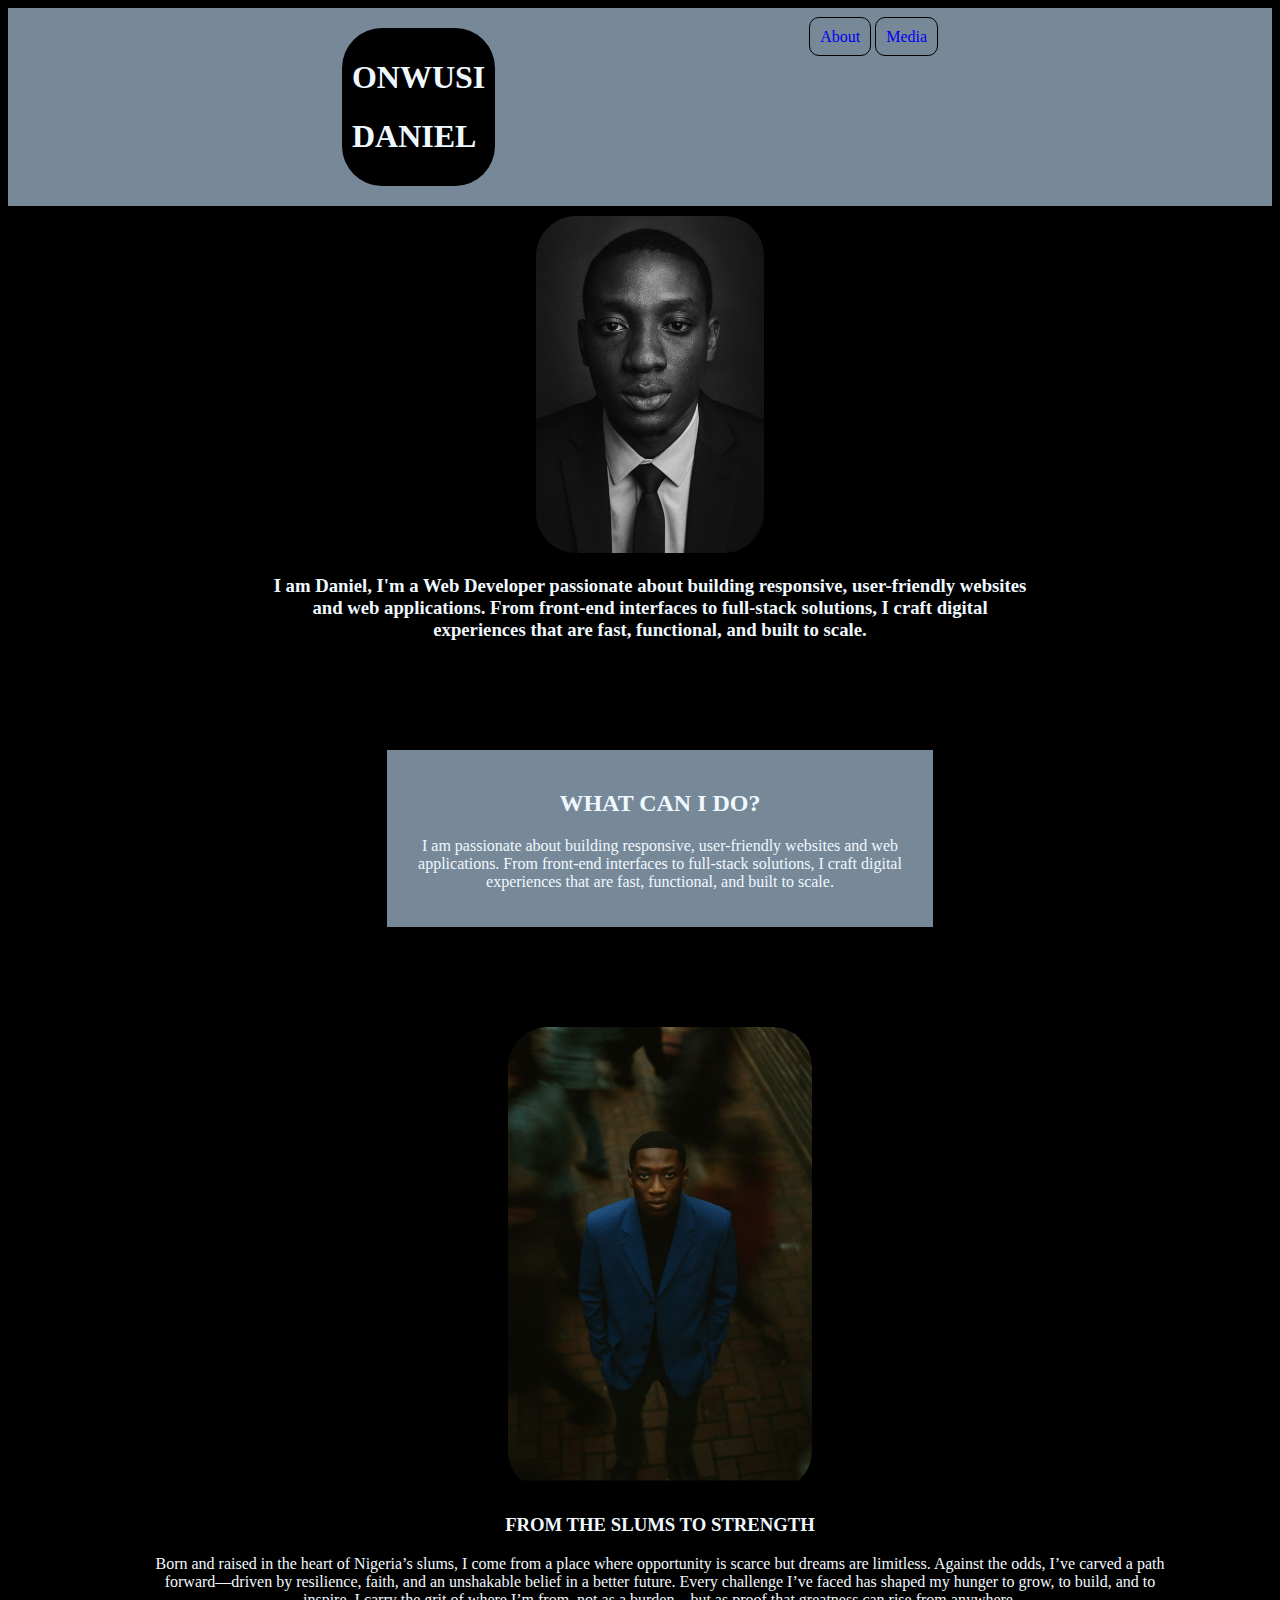
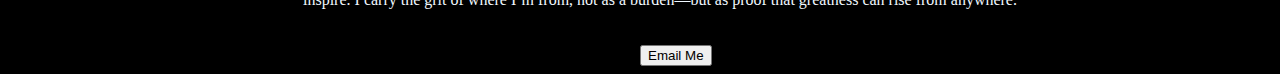
<file: index.html>
<!DOCTYPE html>
<html lang="en">
<head>
    <meta charset="UTF-8">
    <meta name="viewport" content="width=device-width, initial-scale=1.0">
    <title>Document</title>
    <link rel="stylesheet" href="style.css">
</head>
<body bgcolor="black">
  <div class="container1">
       <div class="name">
             <h1>ONWUSI</h1>
             <h1>DANIEL</h1>
        </div>
        <div>
            <a href="about.html">About</a>
            <a href="media.html">Media</a>
        </div>
  </div>

   <div class="container2">
        <div>
            <img src="profile image.jpg" alt="">
        </div>
        <div>
            <h3>I am Daniel, I'm a Web Developer passionate about building responsive, user-friendly 
              websites and web applications. From front-end interfaces to full-stack
              solutions, I craft digital experiences
              that are fast, functional, and built to scale.
            </h3>
        </div>
  </div>

   <div class="container3">
     <div>
        <h2> WHAT CAN I DO?</h2>
        <p>I am passionate about building responsive, user-friendly 
              websites and web applications. From front-end interfaces to full-stack
              solutions, I craft digital experiences
              that are fast, functional, and built to scale.</p>
     </div>
   </div>

    <div class="second">
         <div>
           <img src="second image.jpg" alt="">
         </div>

         <div>
            <h3>FROM THE SLUMS TO STRENGTH</h3>
               <p>Born and raised in the heart of Nigeria’s slums, I come from a place where 
                  opportunity is scarce but dreams are limitless. Against the odds, I’ve carved 
                  a path forward—driven by resilience, faith, and an unshakable belief in a better future.
                  Every challenge I’ve faced has shaped my hunger to grow, to build, and to inspire.
                  I carry the grit of where I’m from,
                  not as a burden—but as proof that greatness can rise from anywhere.
              </p>
         </div>
   </div>

    <div class="button">
       <button>Email Me</button>
    </div>
</body>
</html>
</file>
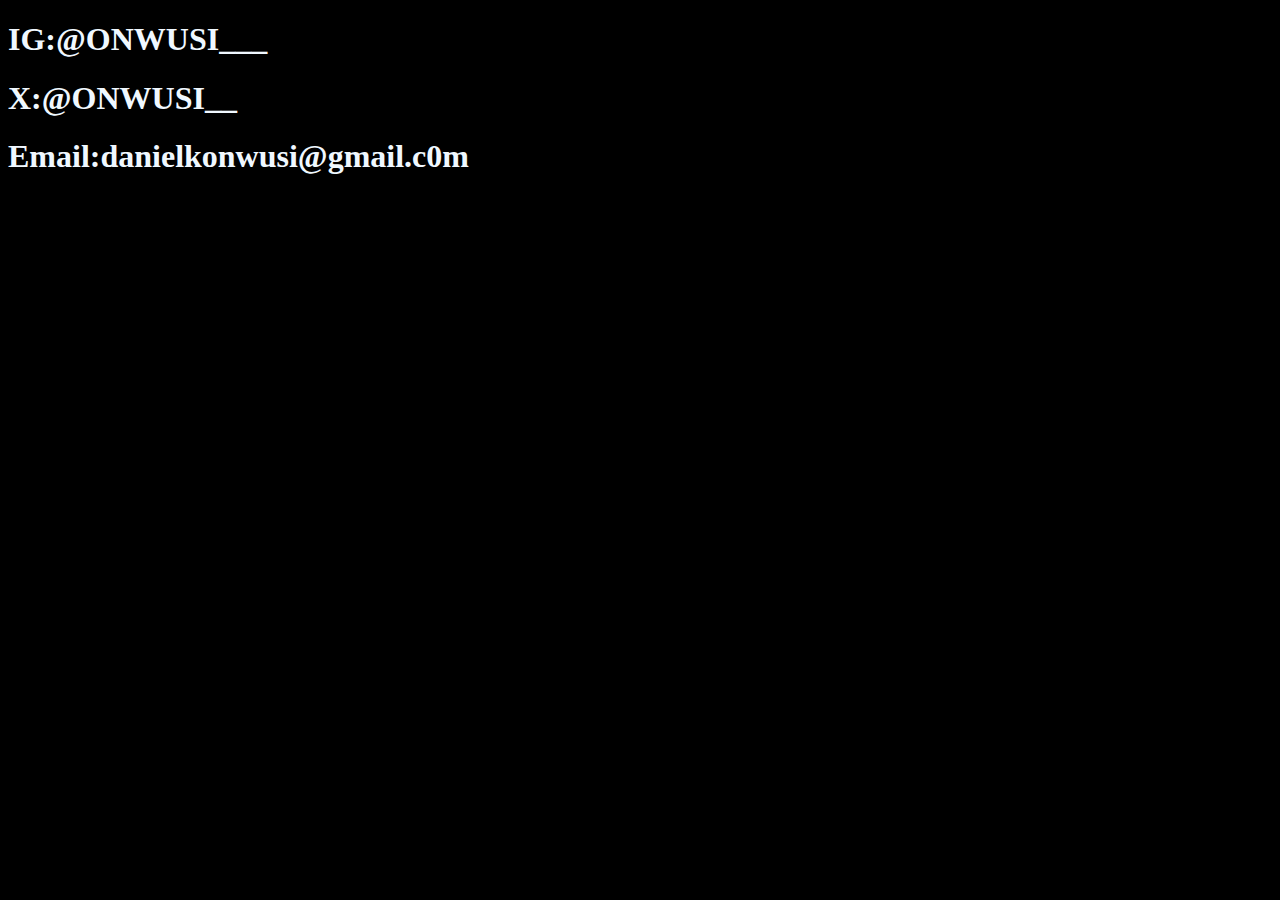
<file: media.html>
<!DOCTYPE html>
<html lang="en">
<head>
    <meta charset="UTF-8">
    <meta name="viewport" content="width=device-width, initial-scale=1.0">
    <title>Document</title>
</head>
  <style>
     div {
        color: aliceblue;
     }
  </style>

<body bgcolor="black">
   <div>
     <h1>IG:@ONWUSI___</h1>
    <h1>X:@ONWUSI__</h1>
     <h1>Email:danielkonwusi@gmail.c0m</h1>
   </div>
</body>
</html>
</file>
<file: style.css>
.container1 {
    display: flex;
    justify-content: space-evenly;
    background-color: lightslategray;
    padding: 20px;
}

.name {
    background-color: black;
    color: aliceblue;
    padding: 10px;
    border: 40px;
    border-radius: 40px;
}

a {
    border: 1px solid black;
    border-radius: 10px;
  text-decoration: none;
  padding: 10px;
  justify-content: space-evenly;
  width: 10%;
}

img {
    border-radius: 40px;
    width: 30%;
}
.container2 {
   /* display: inline-block; */
   display: flex;
   flex-direction: column;
   width: 60%;
   margin-left: 20%;
    padding: 10px;
    color: aliceblue;
    text-align: center;
}

.container3 {
    color: aliceblue;
    display: inline-block;
    width: 40%;
    margin-left: 30%;
    margin-top: 80px;
    padding: 20px;
    background-color: lightslategray;
    text-align: center;
}

.second {
    display: inline-block;
    width: 80%;
    color: aliceblue;
     margin-top: 80px;
    padding: 20px;
    margin-left: 10%;
    text-align: center;
}

.button {
    margin-left: 50%;
}

a:hover {
    color: aliceblue;
    background-color: black;
}
button:hover {
    color: aliceblue;
    background-color: black;
}
</file>
